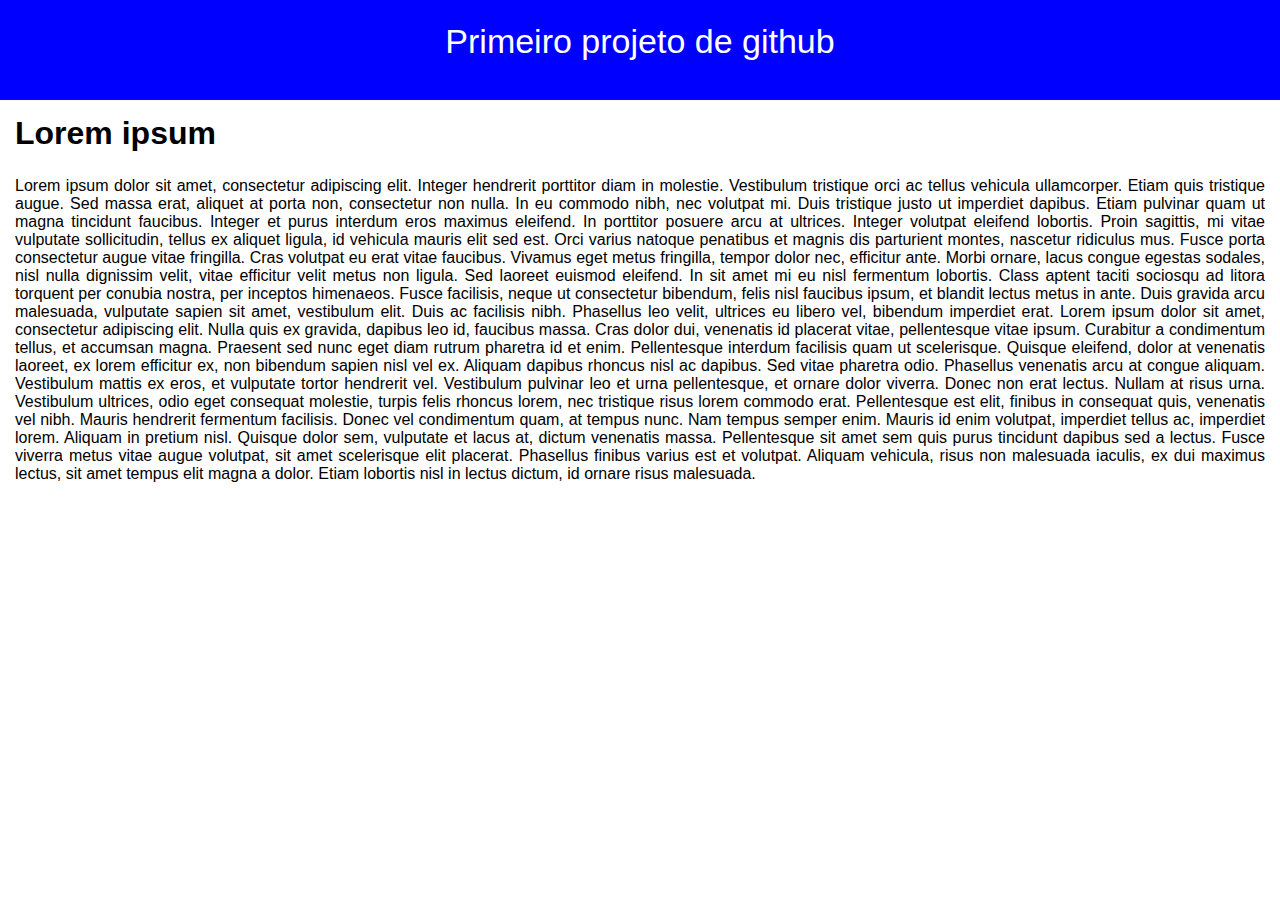
<file: index.html>
<!DOCTYPE html>
<html lang="pt-br">
<head>
    <meta charset="UTF-8">
    <meta http-equiv="X-UA-Compatible" content="IE=edge">
    <meta name="viewport" content="width=device-width, initial-scale=1.0">
    <title>Primeiro projeto de github</title>
    <link rel="stylesheet" href="style.css">
</head>
<body>
    <header><div>Primeiro projeto de github</div></header>
    <h1>Lorem ipsum</h1>
    <p>Lorem ipsum dolor sit amet, consectetur adipiscing elit. Integer hendrerit porttitor diam in molestie. Vestibulum tristique orci ac tellus vehicula ullamcorper. Etiam quis tristique augue. Sed massa erat, aliquet at porta non, consectetur non nulla. In eu commodo nibh, nec volutpat mi. Duis tristique justo ut imperdiet dapibus. Etiam pulvinar quam ut magna tincidunt faucibus.

        Integer et purus interdum eros maximus eleifend. In porttitor posuere arcu at ultrices. Integer volutpat eleifend lobortis. Proin sagittis, mi vitae vulputate sollicitudin, tellus ex aliquet ligula, id vehicula mauris elit sed est. Orci varius natoque penatibus et magnis dis parturient montes, nascetur ridiculus mus. Fusce porta consectetur augue vitae fringilla. Cras volutpat eu erat vitae faucibus. Vivamus eget metus fringilla, tempor dolor nec, efficitur ante. Morbi ornare, lacus congue egestas sodales, nisl nulla dignissim velit, vitae efficitur velit metus non ligula.
        
        Sed laoreet euismod eleifend. In sit amet mi eu nisl fermentum lobortis. Class aptent taciti sociosqu ad litora torquent per conubia nostra, per inceptos himenaeos. Fusce facilisis, neque ut consectetur bibendum, felis nisl faucibus ipsum, et blandit lectus metus in ante. Duis gravida arcu malesuada, vulputate sapien sit amet, vestibulum elit. Duis ac facilisis nibh. Phasellus leo velit, ultrices eu libero vel, bibendum imperdiet erat. Lorem ipsum dolor sit amet, consectetur adipiscing elit. Nulla quis ex gravida, dapibus leo id, faucibus massa. Cras dolor dui, venenatis id placerat vitae, pellentesque vitae ipsum.
        
        Curabitur a condimentum tellus, et accumsan magna. Praesent sed nunc eget diam rutrum pharetra id et enim. Pellentesque interdum facilisis quam ut scelerisque. Quisque eleifend, dolor at venenatis laoreet, ex lorem efficitur ex, non bibendum sapien nisl vel ex. Aliquam dapibus rhoncus nisl ac dapibus. Sed vitae pharetra odio. Phasellus venenatis arcu at congue aliquam. Vestibulum mattis ex eros, et vulputate tortor hendrerit vel. Vestibulum pulvinar leo et urna pellentesque, et ornare dolor viverra. Donec non erat lectus. Nullam at risus urna. Vestibulum ultrices, odio eget consequat molestie, turpis felis rhoncus lorem, nec tristique risus lorem commodo erat. Pellentesque est elit, finibus in consequat quis, venenatis vel nibh.
        
        Mauris hendrerit fermentum facilisis. Donec vel condimentum quam, at tempus nunc. Nam tempus semper enim. Mauris id enim volutpat, imperdiet tellus ac, imperdiet lorem. Aliquam in pretium nisl. Quisque dolor sem, vulputate et lacus at, dictum venenatis massa. Pellentesque sit amet sem quis purus tincidunt dapibus sed a lectus. Fusce viverra metus vitae augue volutpat, sit amet scelerisque elit placerat. Phasellus finibus varius est et volutpat. Aliquam vehicula, risus non malesuada iaculis, ex dui maximus lectus, sit amet tempus elit magna a dolor. Etiam lobortis nisl in lectus dictum, id ornare risus malesuada.</p>
</body>
</html>
</file>
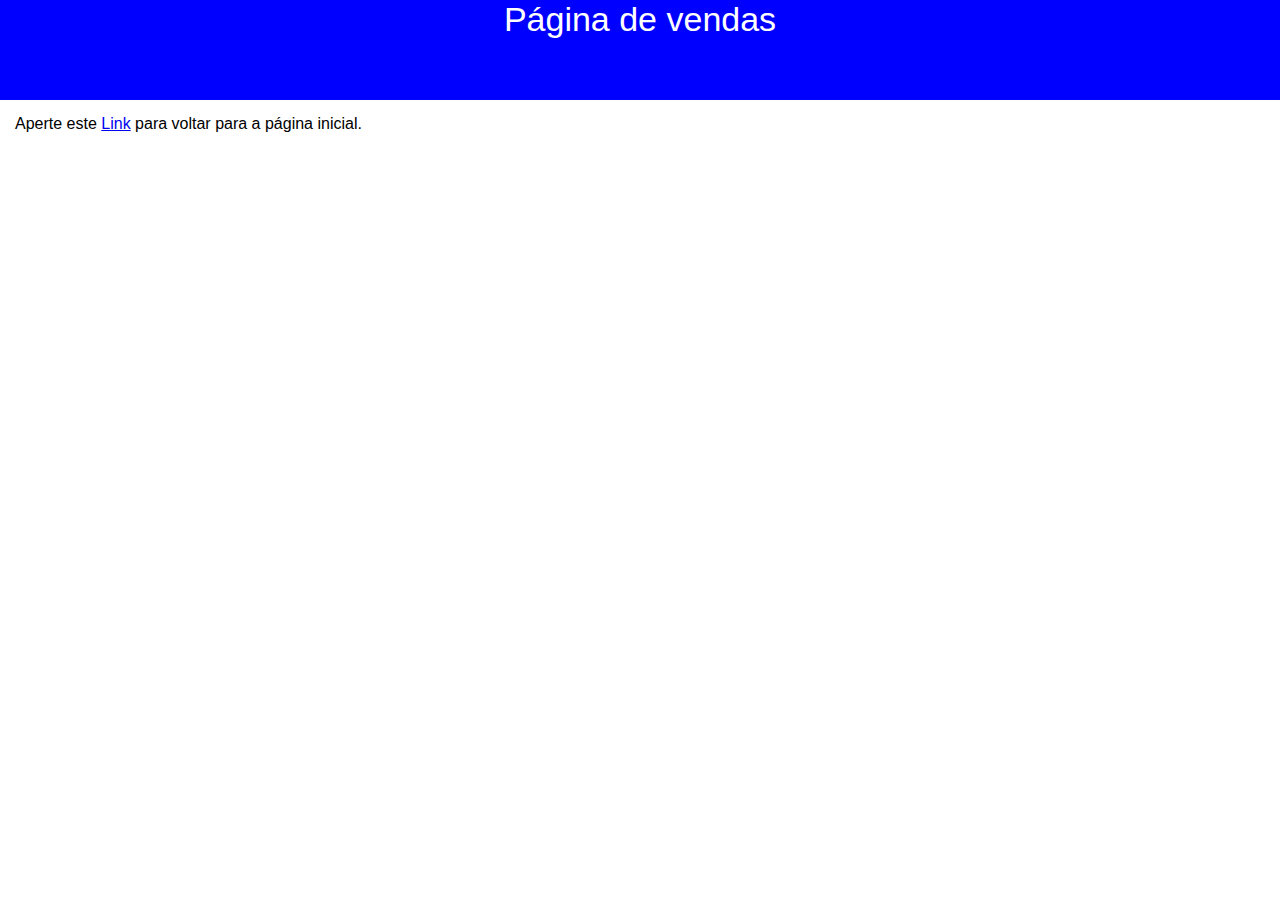
<file: vendas.html>
<!DOCTYPE html>
<html lang="pt-br">
<head>
    <meta charset="UTF-8">
    <meta http-equiv="X-UA-Compatible" content="IE=edge">
    <meta name="viewport" content="width=device-width, initial-scale=1.0">
    <title>Primeiro projeto de github</title>
    <link rel="stylesheet" href="style.css">
</head>
<body>
    <header>Página de vendas</header>
    <p>Aperte este <a href="index.html">Link</a> para voltar para a página inicial.</p>
</body>
</html>
</file>
<file: style.css>
* {
    margin:0;
    padding: 0;
    box-sizing: content-box;
    font-family: Verdana, Geneva, Tahoma, sans-serif;
}

header {
    width: 100%;
    height: 100px;
    color: white;
    background-color:blue;
    font-size: 34px;
    text-align: center;
}

header div {
    padding-top: 22px;
}

h1 {
    margin: 15px;
    padding-bottom: 10px;
}

p {
    margin: 15px;
    text-align: justify;
}
</file>
